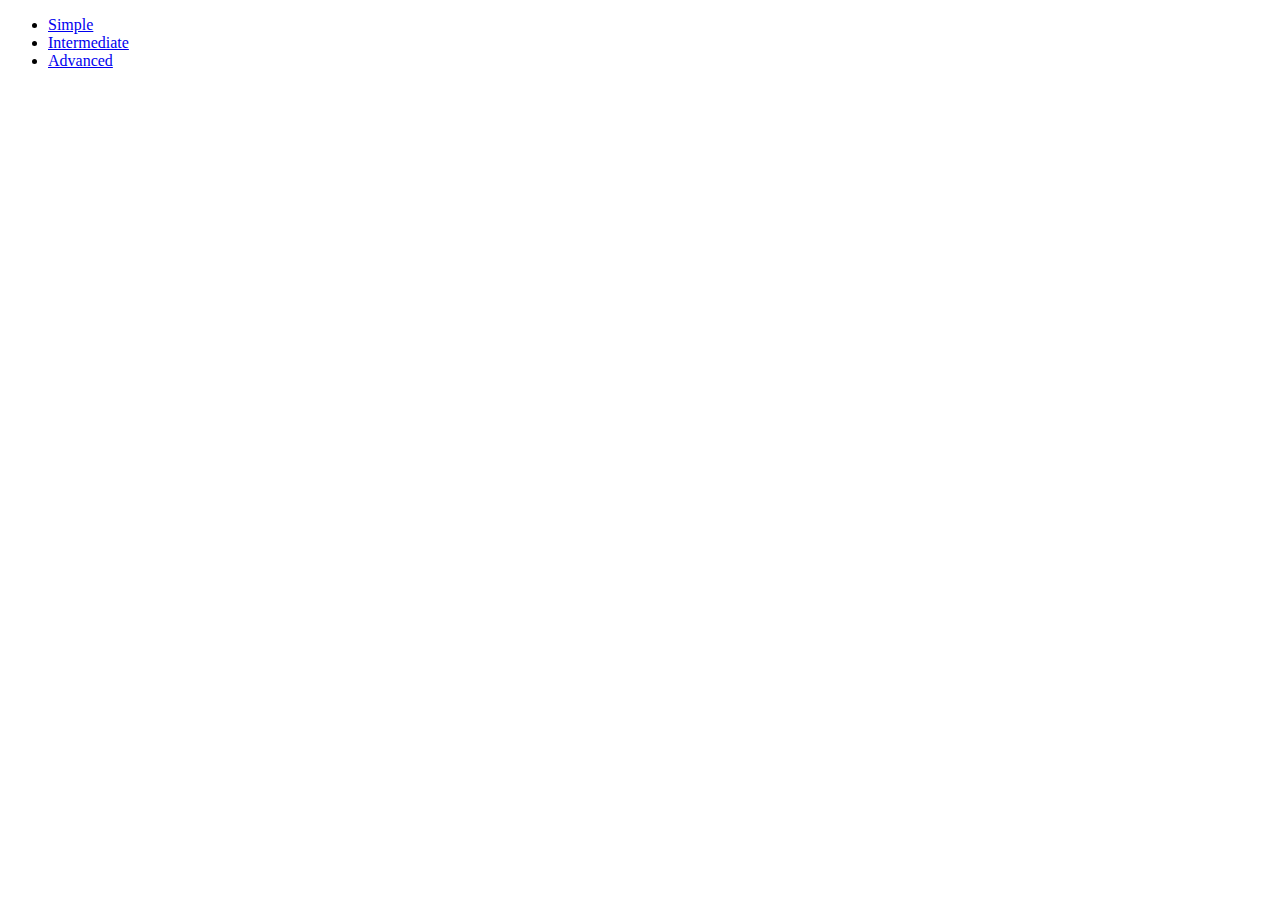
<file: index.html>
<!DOCTYPE html>
<html>

<head>
	<title>Parcel Sandbox</title>
	<meta charset="UTF-8" />
</head>

<body>
	<ul>
    <li><a href="simple.html">Simple</a>
		<li><a href="intermediate.html">Intermediate</a>
		<li><a href="advanced.html">Advanced</a>
  </ul>
</body>

</html>
</file>
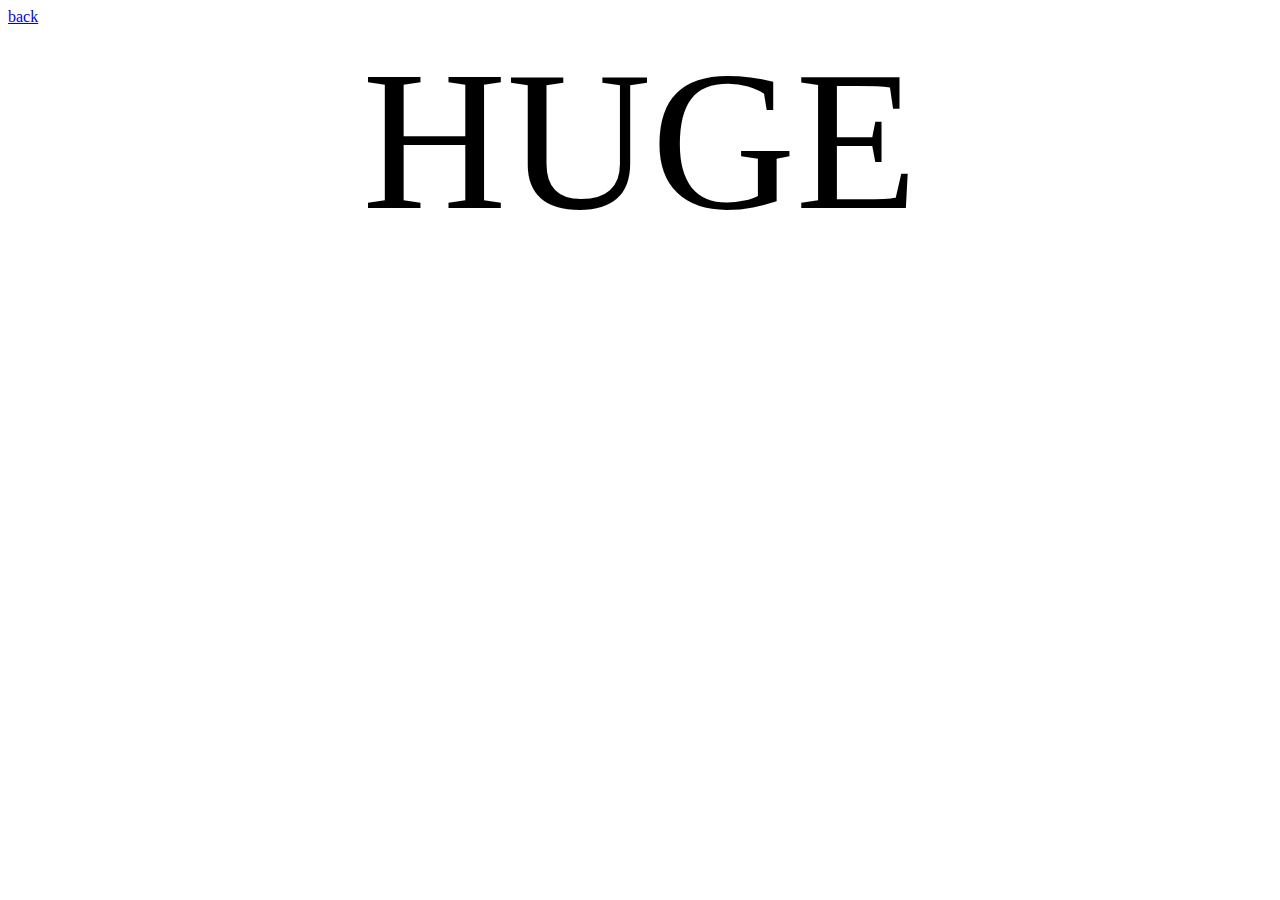
<file: advanced.html>
<!DOCTYPE html>
<html>

<head>
	<title>Parcel Sandbox</title>
	<meta charset="UTF-8" />
	<link rel="stylesheet" type="text/css" href="styles/advanced.css">
</head>

<body>
	<a href="/">back</a>
  <span class="animate">HUGE</span>
</body>

</html>
</file>
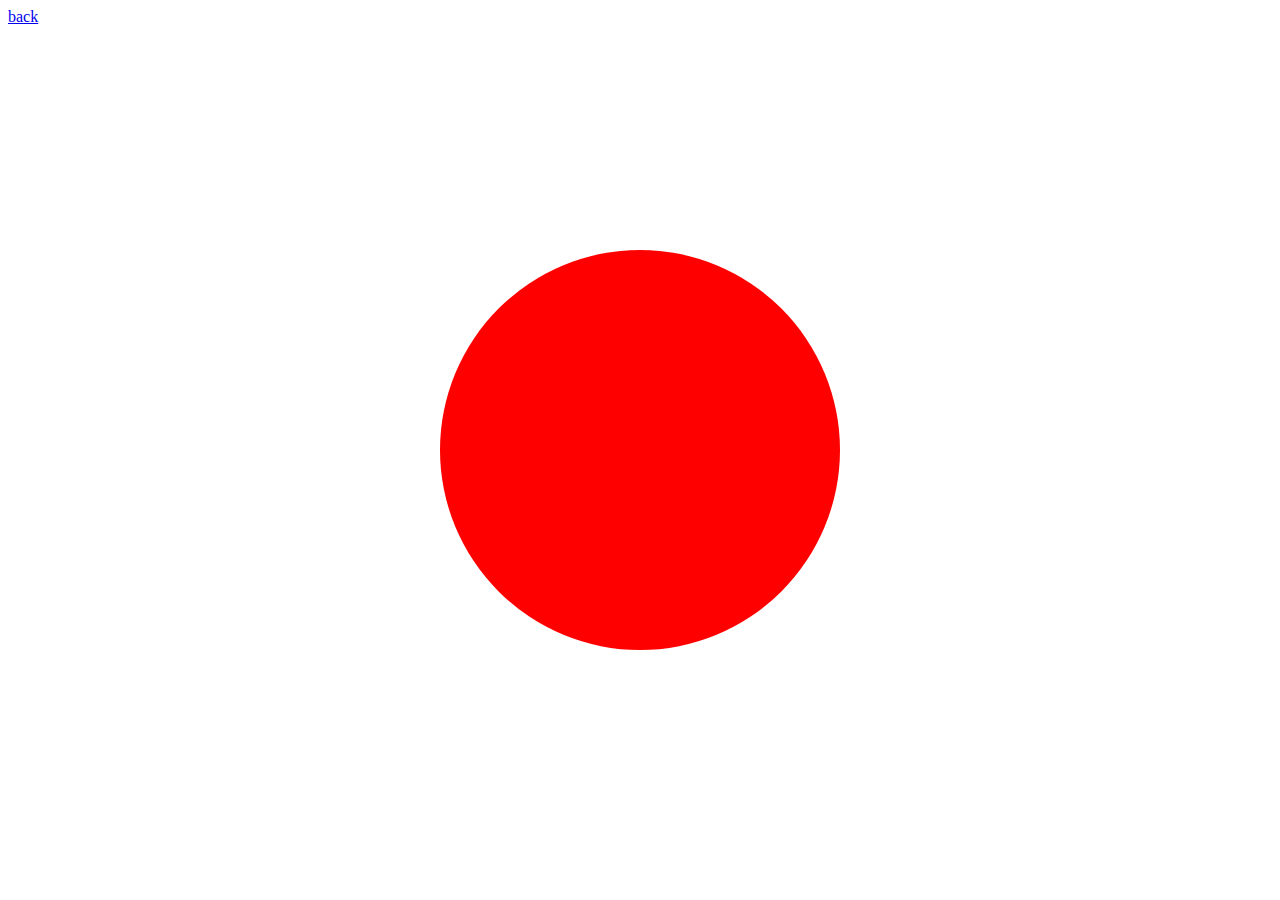
<file: intermediate.html>
<!DOCTYPE html>
<html>

<head>
	<title>Parcel Sandbox</title>
	<meta charset="UTF-8" />
	<link rel="stylesheet" type="text/css" href="styles/intermediate.css">
</head>

<body>
	<a href="/">back</a>
	<div class="box"></div>
</body>

</html>
</file>
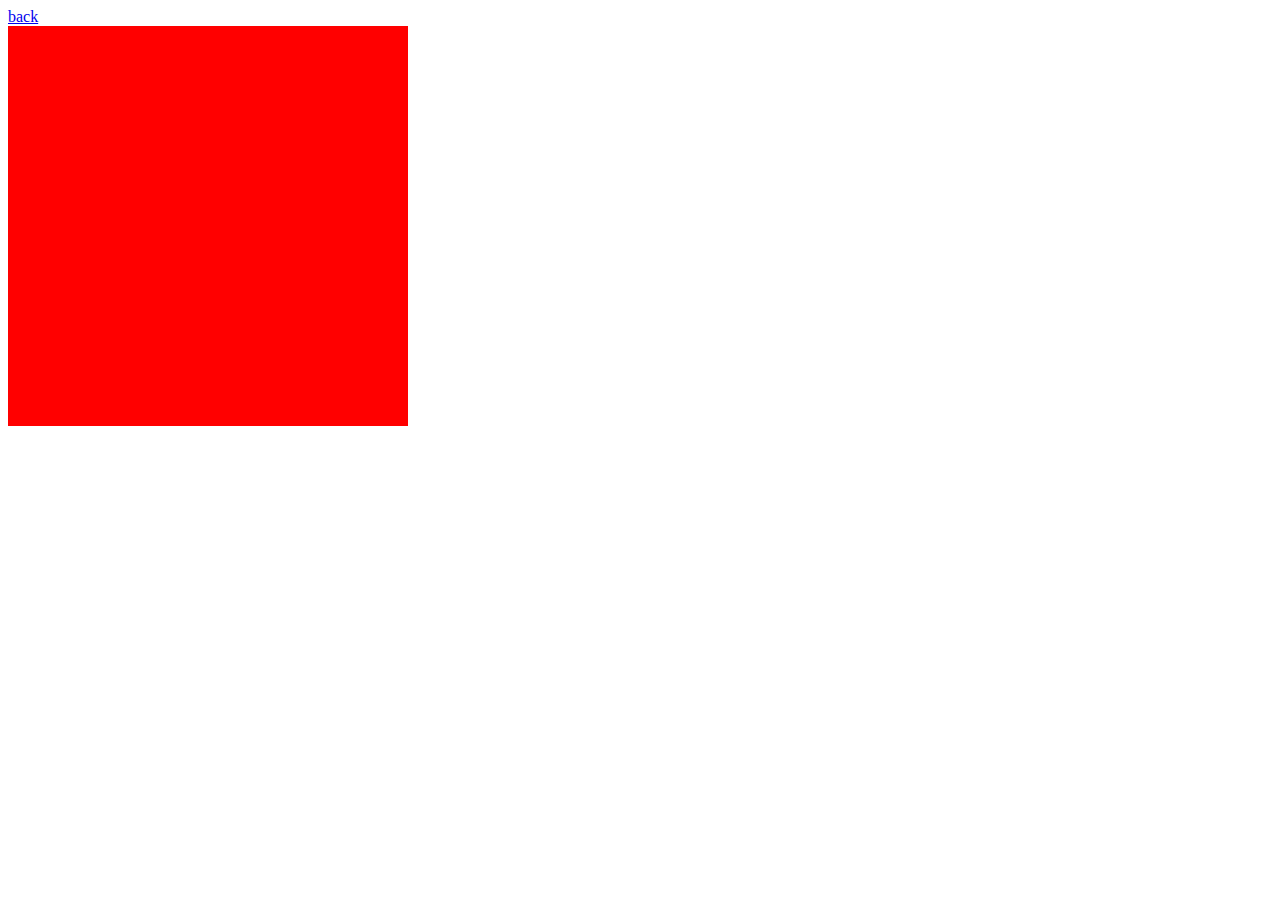
<file: simple.html>
<!DOCTYPE html>
<html>

<head>
	<title>Parcel Sandbox</title>
	<meta charset="UTF-8" />
	<link rel="stylesheet" type="text/css" href="styles/simple.css">
</head>

<body>
	<a href="/">back</a>
	<div class="box"></div>
</body>

</html>
</file>
<file: styles/advanced.css>
@keyframes change-size {
  0% {
    transform: scale(1);
  }
  25% {
    transform: scale(1);
  }
  26% {
    transform: scale(0.8);
  }
  28% {
    transform: scale(1.1);
  }
  30% {
    transform: scale(1);
  }
  55% {
    transform: scale(1);
  }
  56% {
    transform: scale(0.8);
  }
  58% {
    transform: scale(1.1);
  }
  60% {
    transform: scale(1);
  }
  85% {
    transform: scale(1);
  }
  86% {
    transform: scale(0.8);
  }
  88% {
    transform: scale(1.1);
  }
  90% {
    transform: scale(1);
  }
}

@keyframes change-colors {
  26% {
    color: black;
  }
  28% {
    color: red;
  }
  55% {
    color: red;
  }
  56% {
    color: blue;
  }
  85% {
    color: blue;
  }
  86% {
    color: black;
  }
}

.animate {
  animation: change-size 5s infinite, change-colors 5s infinite;
  display: block;
  font-family: serif;
  font-size: 200px;
  text-align: center;
}
</file>
<file: styles/intermediate.css>
@keyframes pulse {
  0% {
    background-color: red;
    height: 400px;
    width: 400px;
  }
  50% {
    background-color: purple;
    height: 100px;
    width: 100px;
  }
}

.box {
  animation: pulse infinite 3s ease-in-out;
  background-color: red;
  border-radius: 50%;
  height: 400px;
  left: 50%;
  position: absolute;
  top: 50%;
  transform: translate(-50%, -50%);
  width: 400px;
}
</file>
<file: styles/simple.css>
@keyframes pulse {
  from {
    background-color: red;
  }
  to {
    background-color: purple;
  }
}

.box {
  animation: pulse infinite 3s;
  background-color: red;
  height: 400px;
  width: 400px;
}
</file>
